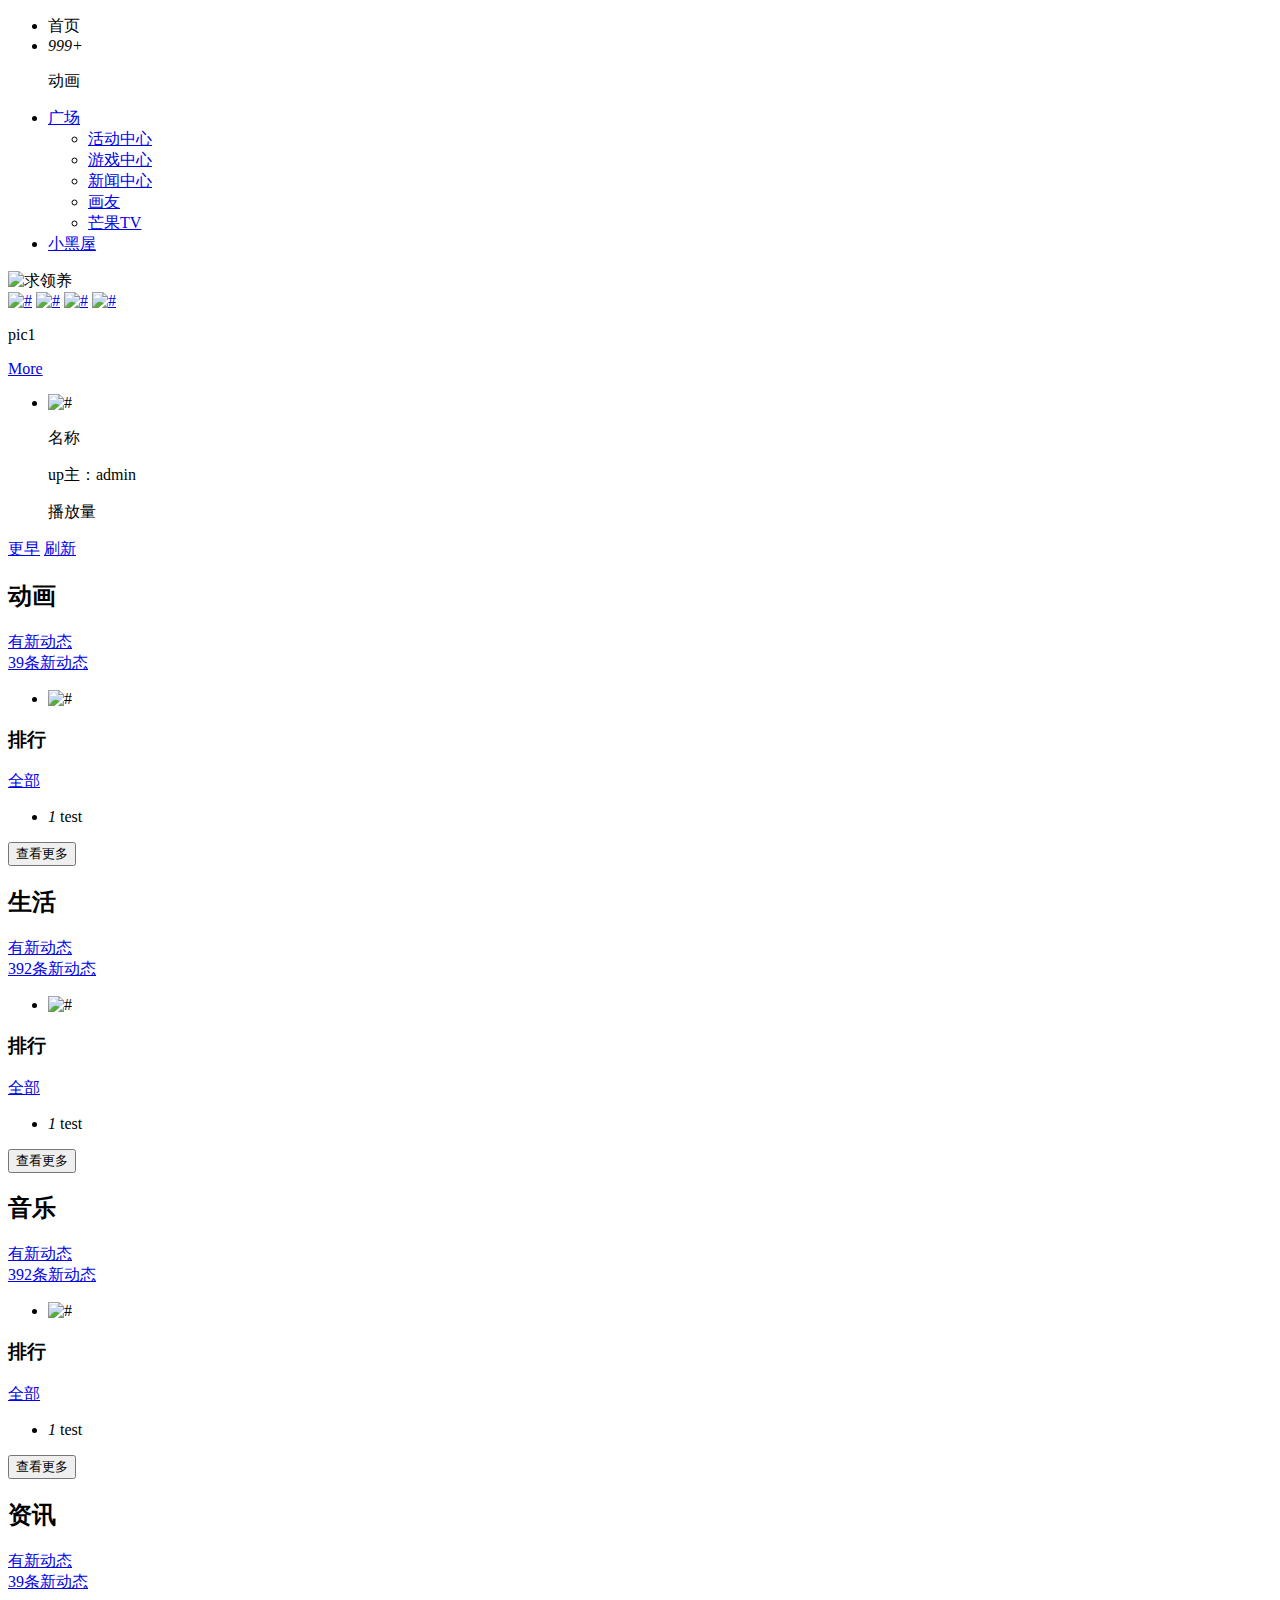
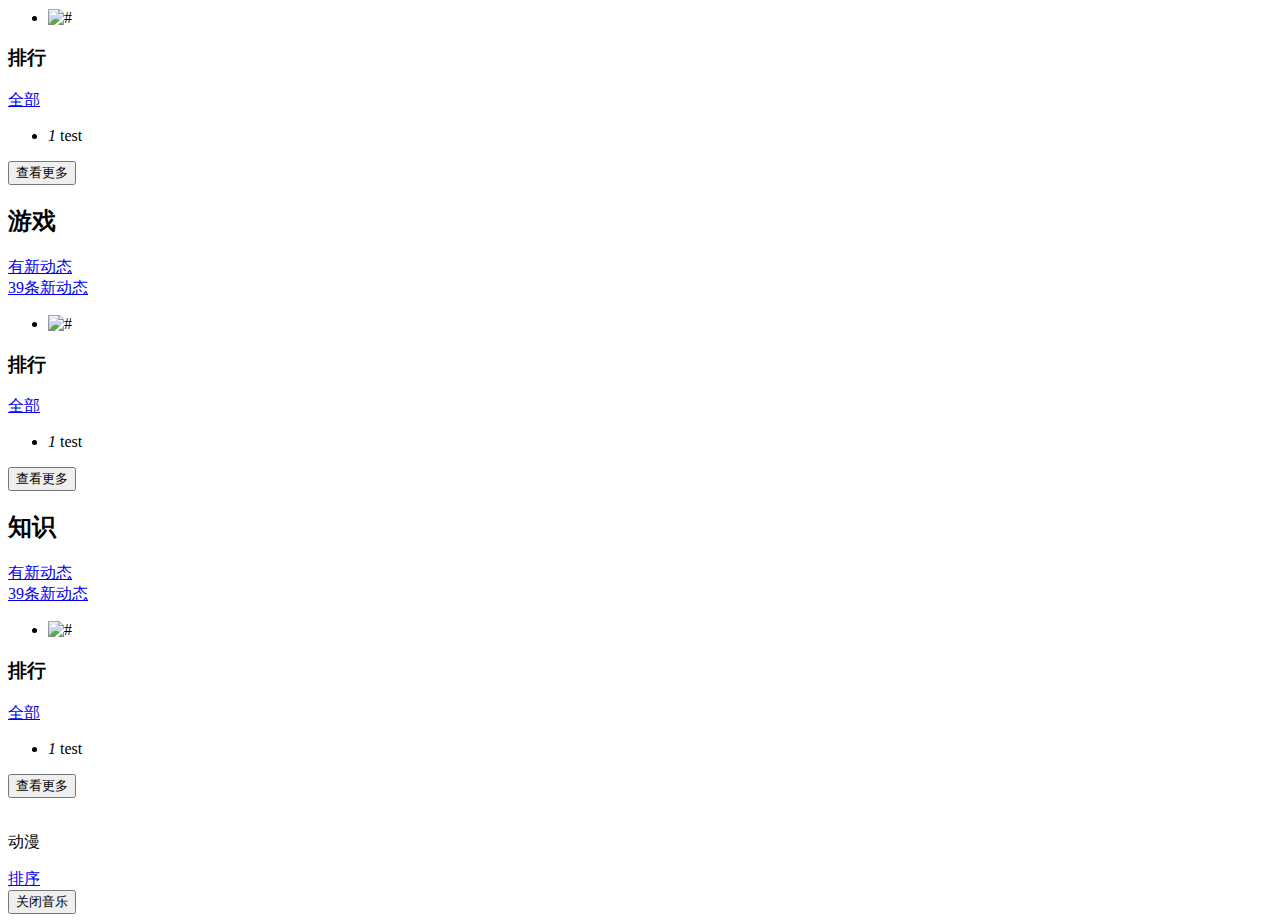
<file: src/main/resources/templates/index.html>
<!DOCTYPE html>
<html lang="ch" xmlns:th="http://www.thymeleaf.org">
<head>
    <meta http-equiv="Content-Type" content="text/html; charset=UTF-8">
    <meta name="referrer" content="no-referrer" />
    <title>YoungTuBe-首页</title>

    <link rel="stylesheet" th:href="@{/notcommon/bilibiliIndex/css/reset.css}">
    <link rel="stylesheet" th:href="@{/notcommon/bilibiliIndex/css/common.css}">
    <link rel="stylesheet" th:href="@{/notcommon/bilibiliIndex/css/index.css}">
<!--    <script th:src="@{/notcommon/Homepage/js/jquery.min.js}"></script>-->
    <script th:src="@{/common/js/jquery-3.3.1.js}"></script>
<!--    <script src="http://www.jq22.com/jquery/jquery-1.10.2.js"></script>-->
    <script th:src="@{/notcommon/bilibiliIndex/js/script.js}"></script>
    <script th:inline="javascript">
        window.onload = function () {

            $('#area2').hide()
            $('#area3').hide()
            $('#area4').hide()
            $('#area5').hide()
            $('#area6').hide()

            var userId = /*[[${session.nowUser.userId}]]*/'1';
            //thymleaf整合ajax局部加载数据
            $('#top_barr').load("/pages/getCategory1");

            $('#video_recommend').load("/video/loadOnRecommand/"+userId);

            $('#video_homepage1').load("/video/loadOnHomePageWithCategory/1");
            $('#video_rank_category1').load("/video/loadOnRankWithCategory/1");

            $('#right_barr').load("/pages/getCategory2");

            search1();

            //定时器，防止首页加载不出来
            var t1 = window.setInterval(function ()
            {

                var scrollTop = $(this).scrollTop();
                var scrollHeight = $(document).height();
                var windowHeight = $(this).height();
                //此处是滚动条到底部时候触发的事件，在这里写要加载的数据，或者是拉动滚动条的操作
                if (scrollTop + windowHeight == scrollHeight) {
                    for(i=2;i<=6;i++)
                    {
                        $('#video_homepage'+i).load("/video/loadOnHomePageWithCategory/"+i);
                        $('#video_rank_category'+i).load("/video/loadOnRankWithCategory/"+i);
                    }
                    for(j=2;j<=6;j++)
                    {
                        $('#area'+j).show();
                    }
                    if($('.loadmoreDiv a')){
                        $('.loadmoreDiv a').click();
                    }
                }
            });
            window.clearInterval(t1);
        }
    </script>
    <script>
        $(window).scroll(function scro() {
            var scrollTop = $(this).scrollTop();
            var scrollHeight = $(document).height();
            var windowHeight = $(this).height();
            //此处是滚动条到底部时候触发的事件，在这里写要加载的数据，或者是拉动滚动条的操作
            if (scrollTop + windowHeight == scrollHeight) {
                for(i=2;i<=6;i++)
                {
                    $('#video_homepage'+i).load("/video/loadOnHomePageWithCategory/"+i);
                    $('#video_rank_category'+i).load("/video/loadOnRankWithCategory/"+i);
                }
                for(j=2;j<=6;j++)
                {
                    $('#area'+j).show();
                }
                if($('.loadmoreDiv a')){
                    $('.loadmoreDiv a').click();
                }
//         alert("bottom reached !");
            }
        });
    </script>
</head>

<body>

<!--    引入顶部导航条-->
<script>
    function search1()//搜索相关
    {
        $('#search_text1').click(function() //搜索输入框点击
        {
            $("#search_text1").text('');
        });
        $('#search_text1').blur(function() //搜索输入框失去焦点
        {
            var txt=$("#search_text1").text();
            if(txt=='')
            {
                $("#search_text1").text('输入搜索内容');
            }

        });
        $("#search_text1").on('keydown',function(event){ //搜索输入框回车
            //获取keyCode
            var keyCode = event.keyCode;
            if(keyCode===13){
                $("#search_button1").click();
                $("#search_text1").text('');
            }
        });
        $('#search_button1').click(function () //搜索按钮点击
        {
            var txt=$("#search_text1").text();
            txt=txt.trim();
            if(txt.length>0)
            {
                if(txt=='输入搜索内容')
                {
                    $("#search_text1").text('');
                }
                location.href="/pages/toVideoList?searchText="+ $("#search_text1").text();
            }
            else
            {
                location.href="/pages/toIndex";
            }
        });
    }

</script>
    <div th:replace="header.html::#header"></div>

<!--分区和推荐给用户的视频-->
<nav id="nav">
    <div class="page-width clearfix">
        <ul class="nav-list">
            <li class="item item-home"><a th:href="@{/pages/toIndex}" class="link">首页</a>
            </li>
            <span id="top_barr">
                <li class="item" th:fragment="top_bar_ul" th:each="category:${categorys1}">
                     <a class="link" th:href="|/pages/toVideoList?categoryId=${category.categoryId}|">
                         <div class="num">
                             <i>999+</i>
                         </div>
                         <p th:text="${category.categoryName}">动画</p>
                     </a>
                 </li>
            </span>
            <li class="item item-square"><a href="testshabi.sf" class="link">广场</a>
                <div class="nav-square__hover">
                    <ul>
                        <li><a href="#"><i class="icon-activity"></i>活动中心</a></li>
                        <li><a href="#"><i class="icon-game"></i>游戏中心</a></li>
                        <li><a href="#"><i class="icon-news"></i>新闻中心</a></li>
                        <li><a href="#"><i class="icon-friend"></i>画友</a></li>
                        <li><a href="#"><i class="icon-tv"></i>芒果TV</a></li>
                    </ul>
                    <!--
            <a href="#" class="activity"><img src="images/cont/nav-square__img.jpg" alt="#"></a> -->
                </div>
            </li>

            <li class="item item-room"><a href="#" class="link">小黑屋</a></li>
        </ul>
        <div class="nav-gif" id="qiulingyang">
            <img
                    th:src="@{/notcommon/bilibiliIndex/images/cont/nav_img.gif}"
                    alt="求领养">
        </div>
    </div>
</nav>

<div id="banner">
    <div class="page-width clearfix">
        <div class="slider fl">
            <div class="slider-img">
                <a href="#" slider-title="pic1"><img
                        th:src="@{/notcommon/bilibiliIndex/images/cont/slider_img1.png}"
                        alt="#"></a> <a href="#" slider-title="pic2"><img
                    th:src="@{/notcommon/bilibiliIndex/images/cont/slider_img2.png}"
                    alt="#"></a> <a href="#" slider-title="pic3"><img
                    th:src="@{/notcommon/bilibiliIndex/images/cont/slider_img3.png}"
                    alt="#"></a> <a href="#" slider-title="pic4"><img
                    th:src="@{/notcommon/bilibiliIndex/images/cont/slider_img4.png}"
                    alt="#"></a>
            </div>
            <div class="slider-title">
                <p>pic1</p>
            </div>
            <div class="slider-btn">
                <span class="cur"></span> <span></span> <span></span> <span></span>
            </div>
            <a href="#" class="slider-more">More</a>
        </div>
<!--给用户推荐的6个视频-->
        <div class="banner-list fr">
            <ul id="video_recommend">
                <li th:fragment="video_recommend" th:each="singleVideo,singleVideoStatus:${videos_recommend}"><a
                        th:href="|@{/pages/toVideoPlay}/${singleVideo.videoId}|">
                    <img th:src="${singleVideo.videoFrontSrc}"
                         alt="#">
                    <div class="info">
                        <p class="title" th:text="${singleVideo.videoName}">名称</p>
                        <p class="author"
                           th:text="|up主:${userNames_recommend[singleVideo.videoUpId]}|">up主：admin</p>
                        <p class="play" th:text="|播放量:${singleVideo.videoViewCount}|">播放量</p>
                    </div>
                </a></li>
            </ul>
            <a href="#" class="btn btn-prev">更早</a> <a href="#"
                                                       class="btn btn-next">刷新</a>
        </div>
    </div>
</div>

<!--各分区-->
<div id="main">
    <div class="page-width">
        <!-- 推广 -->

        <!-- 动画 -->
        <div class="mainCont clearfix" id="area1" js-move="true">
            <div class="pic-list fl" js-tab="true">
                <div class="pic-list__title">
                    <i class="icon-game"></i>
                    <h2>动画</h2>
                    <div class="tab-title">
                        <a href="#" class="cur">有新动态</a>
                    </div>
                    <div class="more-wrap">
                        <a href="#" class="dynamic" id="shuaxin"><i></i>39条新动态</a>
                    </div>
                </div>
                <ul id="video_homepage1" class="pic-list__wrapper clearfix tab-cont__item tab-cont__cur">
                    <!-- 这里开始遍历 -->
                    <li class="item" th:fragment="video_homepage1" th:each="singleVideo,singleVideoStat:${videos}">
                        <a
                                th:href="|@{/pages/toVideoPlay}/${singleVideo.videoId}|"
                                class="img-link"> <img
                                th:src="${singleVideo.videoFrontSrc}" alt="#">
                            <span class="mask"></span> <span th:text="${singleVideo.videoDuring}"
                                                             class="time"></span>
                        </a>
                        <div class="img-info">
                            <a th:text="${singleVideo.videoName}"
                               th:href="|@{/pages/toVideoPlay}/${singleVideo.videoId}|"></a>
                            <div class="btm">
                                <div class="user" th:utext="|<i></i>${userNames[singleVideo.videoUpId]}|">
                                </div>
                                <div class="online" th:utext="|<i></i>${singleVideo.videoViewCount}|">
                                </div>
                            </div>
                        </div>
                    </li>
                </ul>
            </div>
            <div class="main-side fr" js-tab="true">
                <div class="main-side__title">
                    <div class="rank-t">
                        <h3>排行</h3>
                    </div>
                    <div class="tab-title">
                        <a href="#" class="cur">全部</a>
                    </div>
                </div>
                <div class="main-side__cont">
                    <div class="tab-cont">
                        <ul class="tab-cont__item main-rank" id="video_rank_category1">
                            <li class='item' th:fragment="video_rank_category1"
                                th:each="singleVideo,singleVideoStat:${videos_rank}">
                                <i class='n2' th:text="${singleVideoStat.count}">1</i>
                                <a th:text="${singleVideo.videoName}"
                                   th:href="|@{/pages/toVideoPlay}/${singleVideo.videoId}|">
                                    test
                                </a>
                            </li>
                        </ul>
                    </div>
                    <button type="button" class="more" id="chakan">
                        查看更多<i></i>
                    </button>

                    <script type="text/javascript">
                    </script>
                </div>
            </div>
        </div>

        <!-- 生活-->
        <div class="mainCont clearfix" id="area2" js-move="true">
            <div class="pic-list fl" js-tab="true">
                <div class="pic-list__title">
                    <i class="icon-music"></i>
                    <h2>生活</h2>
                    <div class="tab-title">
                        <a href="#" class="cur">有新动态</a>

                    </div>

                    <div class="more-wrap">
                        <a href="#" class="dynamic" id="shuaxin"><i></i>392条新动态</a>

                    </div>
                </div>
                <ul id="video_homepage2" class="pic-list__wrapper clearfix tab-cont__item tab-cont__cur">
                    <!-- 这里开始遍历 -->
                    <li class="item" th:fragment="video_homepage2" th:each="singleVideo,singleVideoStat:${videos}">
                        <a
                                th:href="|@{/pages/toVideoPlay}/${singleVideo.videoId}|"
                                class="img-link"> <img
                                th:src="${singleVideo.videoFrontSrc}" alt="#">
                            <span class="mask"></span> <span th:text="${singleVideo.videoDuring}"
                                                             class="time"></span>
                        </a>
                        <div class="img-info">
                            <a th:text="${singleVideo.videoName}"
                               th:href="|@{/pages/toVideoPlay}/${singleVideo.videoId}|"></a>
                            <div class="btm">
                                <div class="user" th:utext="|<i></i>${userNames[singleVideo.videoUpId]}|">
                                </div>
                                <div class="online" th:utext="|<i></i>${singleVideo.videoViewCount}|">
                                </div>
                            </div>
                        </div>
                    </li>
                </ul>
            </div>
            <div class="main-side fr" js-tab="true">
                <div class="main-side__title">
                    <div class="rank-t">
                        <h3>排行</h3>
                    </div>
                    <div class="tab-title">
                        <a href="#" class="cur">全部</a>
                    </div>
                </div>
                <div class="main-side__cont">
                    <div class="tab-cont">
                        <ul class="tab-cont__item main-rank" id="video_rank_category2">
                            <li class='item' th:fragment="video_rank_category2"
                                th:each="singleVideo,singleVideoStat:${videos_rank}">
                                <i class='n2' th:text="${singleVideoStat.count}">1</i>
                                <a th:text="${singleVideo.videoName}"
                                   th:href='|@{/pages/toVideoPlay}/${singleVideo.videoId}|'>
                                    test
                                </a>
                            </li>
                        </ul>
                    </div>
                    <button type="button" class="more" id="chakan">
                        查看更多<i></i>
                    </button>

                    <script type="text/javascript">
                    </script>
                </div>
            </div>
        </div>

        <!-- 音乐-->
        <div class="mainCont clearfix" id="area3" js-move="true">
            <div class="pic-list fl" js-tab="true">
                <div class="pic-list__title">
                    <i class="icon-fasion"></i>
                    <h2>音乐</h2>
                    <div class="tab-title">
                        <a href="#" class="cur">有新动态</a>

                    </div>

                    <div class="more-wrap">
                        <a href="#" class="dynamic" id="shuaxin"><i></i>392条新动态</a>

                    </div>
                </div>
                <ul id="video_homepage3" class="pic-list__wrapper clearfix tab-cont__item tab-cont__cur">
                    <!-- 这里开始遍历 -->
                    <li class="item" th:fragment="video_homepage3" th:each="singleVideo,singleVideoStat:${videos}">
                        <a
                                th:href="|@{/pages/toVideoPlay}/${singleVideo.videoId}|"
                                class="img-link"> <img
                                th:src="${singleVideo.videoFrontSrc}" alt="#">
                            <span class="mask"></span> <span th:text="${singleVideo.videoDuring}"
                                                             class="time"></span>
                        </a>
                        <div class="img-info">
                            <a th:text="${singleVideo.videoName}"
                               th:href="|@{/pages/toVideoPlay}/${singleVideo.videoId}|"></a>
                            <div class="btm">
                                <div class="user" th:utext="|<i></i>${userNames[singleVideo.videoUpId]}|">
                                </div>
                                <div class="online" th:utext="|<i></i>${singleVideo.videoViewCount}|">
                                </div>
                            </div>
                        </div>
                    </li>
                </ul>
            </div>
            <div class="main-side fr" js-tab="true">
                <div class="main-side__title">
                    <div class="rank-t">
                        <h3>排行</h3>
                    </div>
                    <div class="tab-title">
                        <a href="#" class="cur">全部</a>
                    </div>
                </div>
                <div class="main-side__cont">
                    <div class="tab-cont">
                        <ul class="tab-cont__item main-rank" id="video_rank_category3">
                            <li class='item' th:fragment="video_rank_category3"
                                th:each="singleVideo,singleVideoStat:${videos_rank}">
                                <i class='n2' th:text="${singleVideoStat.count}">1</i>
                                <a th:text="${singleVideo.videoName}"
                                   th:href='|@{/pages/toVideoPlay}/${singleVideo.videoId}|'>
                                    test
                                </a>
                            </li>
                        </ul>
                    </div>
                    <button type="button" class="more" id="chakan">
                        查看更多<i></i>
                    </button>

                    <script type="text/javascript">
                    </script>
                </div>
            </div>
        </div>

        <!-- 资讯-->
        <div class="mainCont clearfix" id="area4" js-move="true">
            <div class="pic-list fl" js-tab="true">
                <div class="pic-list__title">
                    <i class="icon-yule"></i>
                    <h2>资讯</h2>
                    <div class="tab-title">
                        <a href="#" class="cur">有新动态</a>
                    </div>
                    <div class="more-wrap">
                        <a href="#" class="dynamic" id="shuaxin"><i></i>39条新动态</a>
                    </div>
                </div>
                <ul id="video_homepage4" class="pic-list__wrapper clearfix tab-cont__item tab-cont__cur">
                    <!-- 这里开始遍历 -->
                    <li class="item" th:fragment="video_homepage4" th:each="singleVideo,singleVideoStat:${videos}">
                        <a
                                th:href="|@{/pages/toVideoPlay}/${singleVideo.videoId}|"
                                class="img-link"> <img
                                th:src="${singleVideo.videoFrontSrc}" alt="#">
                            <span class="mask"></span> <span th:text="${singleVideo.videoDuring}"
                                                             class="time"></span>
                        </a>
                        <div class="img-info">
                            <a th:text="${singleVideo.videoName}"
                               th:href="|@{/pages/toVideoPlay}/${singleVideo.videoId}|"></a>
                            <div class="btm">
                                <div class="user" th:utext="|<i></i>${userNames[singleVideo.videoUpId]}|">
                                </div>
                                <div class="online" th:utext="|<i></i>${singleVideo.videoViewCount}|">
                                </div>
                            </div>
                        </div>
                    </li>
                </ul>
            </div>
            <div class="main-side fr" js-tab="true">
                <div class="main-side__title">
                    <div class="rank-t">
                        <h3>排行</h3>
                    </div>
                    <div class="tab-title">
                        <a href="#" class="cur">全部</a>
                    </div>
                </div>
                <div class="main-side__cont">
                    <div class="tab-cont">
                        <ul class="tab-cont__item main-rank" id="video_rank_category4">
                            <li class='item' th:fragment="video_rank_category4"
                                th:each="singleVideo,singleVideoStat:${videos_rank}">
                                <i class='n2' th:text="${singleVideoStat.count}">1</i>
                                <a th:text="${singleVideo.videoName}"
                                   th:href='|@{/pages/toVideoPlay}/${singleVideo.videoId}|'>
                                    test
                                </a>
                            </li>
                        </ul>
                    </div>
                    <button type="button" class="more" id="chakan">
                        查看更多<i></i>
                    </button>

                    <script type="text/javascript">
                    </script>
                </div>
            </div>
        </div>

        <!--游戏-->
        <div class="mainCont clearfix" id="area5" js-move="true">
            <div class="pic-list fl" js-tab="true">
                <div class="pic-list__title">
                    <i class="icon-technology"></i>
                    <h2>游戏</h2>
                    <div class="tab-title">
                        <a href="#" class="cur">有新动态</a>
                    </div>
                    <div class="more-wrap">
                        <a href="#" class="dynamic" id="shuaxin"><i></i>39条新动态</a>
                    </div>
                </div>
                <ul id="video_homepage5" class="pic-list__wrapper clearfix tab-cont__item tab-cont__cur">
                    <!-- 这里开始遍历 -->
                    <li class="item" th:fragment="video_homepage5" th:each="singleVideo,singleVideoStat:${videos}">
                        <a
                                th:href="|@{/pages/toVideoPlay}/${singleVideo.videoId}|"
                                class="img-link"> <img
                                th:src="${singleVideo.videoFrontSrc}" alt="#">
                            <span class="mask"></span> <span th:text="${singleVideo.videoDuring}"
                                                             class="time"></span>
                        </a>
                        <div class="img-info">
                            <a th:text="${singleVideo.videoName}"
                               th:href="|@{/pages/toVideoPlay}/${singleVideo.videoId}|"></a>
                            <div class="btm">
                                <div class="user" th:utext="|<i></i>${userNames[singleVideo.videoUpId]}|">
                                </div>
                                <div class="online" th:utext="|<i></i>${singleVideo.videoViewCount}|">
                                </div>
                            </div>
                        </div>
                    </li>
                </ul>
            </div>
            <div class="main-side fr" js-tab="true">
                <div class="main-side__title">
                    <div class="rank-t">
                        <h3>排行</h3>
                    </div>
                    <div class="tab-title">
                        <a href="#" class="cur">全部</a>
                    </div>
                </div>
                <div class="main-side__cont">
                    <div class="tab-cont">
                        <ul class="tab-cont__item main-rank" id="video_rank_category5">
                            <li class='item' th:fragment="video_rank_category5"
                                th:each="singleVideo,singleVideoStat:${videos_rank}">
                                <i class='n2' th:text="${singleVideoStat.count}">1</i>
                                <a th:text="${singleVideo.videoName}"
                                   th:href='|@{/pages/toVideoPlay}/${singleVideo.videoId}|'>
                                    test
                                </a>
                            </li>
                        </ul>
                    </div>
                    <button type="button" class="more" id="chakan">
                        查看更多<i></i>
                    </button>

                    <script type="text/javascript">
                    </script>
                </div>
            </div>
        </div>

        <!--知识-->
        <div class="mainCont clearfix" id="area6" js-move="true">
            <div class="pic-list fl" js-tab="true">
                <div class="pic-list__title">
                    <i class="icon-gg"></i>
                    <h2>知识</h2>
                    <div class="tab-title">
                        <a href="#" class="cur">有新动态</a>
                    </div>
                    <div class="more-wrap">
                        <a href="#" class="dynamic" id="shuaxin"><i></i>39条新动态</a>
                    </div>
                </div>
                <ul id="video_homepage6" class="pic-list__wrapper clearfix tab-cont__item tab-cont__cur">
                    <!-- 这里开始遍历 -->
                    <li class="item" th:fragment="video_homepage6" th:each="singleVideo,singleVideoStat:${videos}">
                        <a
                                th:href="|@{/pages/toVideoPlay}/${singleVideo.videoId}|"
                                class="img-link"> <img
                                th:src="${singleVideo.videoFrontSrc}" alt="#">
                            <span class="mask"></span> <span th:text="${singleVideo.videoDuring}"
                                                             class="time"></span>
                        </a>
                        <div class="img-info">
                            <a th:text="|${singleVideo.videoName}|"
                               th:href="|@{/pages/toVideoPlay}/${singleVideo.videoId}|"></a>
                            <div class="btm">
                                <div class="user" th:utext="|<i></i>${userNames[singleVideo.videoUpId]}|">
                                </div>
                                <div class="online" th:utext="|<i></i>${singleVideo.videoViewCount}|">
                                </div>
                            </div>
                        </div>
                    </li>
                </ul>
            </div>
            <div class="main-side fr" js-tab="true">
                <div class="main-side__title">
                    <div class="rank-t">
                        <h3>排行</h3>
                    </div>
                    <div class="tab-title">
                        <a href="#" class="cur">全部</a>
                    </div>
                </div>
                <div class="main-side__cont">
                    <div class="tab-cont">
                        <ul class="tab-cont__item main-rank" id="video_rank_category6">
                            <li class='item' th:fragment="video_rank_category6"
                                th:each="singleVideo,singleVideoStat:${videos_rank}">
                                <i class='n2' th:text="${singleVideoStat.count}">1</i>
                                <a th:text="${singleVideo.videoName}"
                                   th:href='|@{/pages/toVideoPlay}/${singleVideo.videoId}|'>
                                    test
                                </a>
                            </li>
                        </ul>
                    </div>
                    <button type="button" class="more" id="chakan">
                        查看更多<i></i>
                    </button>

                    <script type="text/javascript">
                    </script>
                </div>
            </div>
        </div>

    </div>
</div>

<!--右侧导航条，可锚点跳转-->
<div id="sideBar">
    <div class="sideBar-list">
        <br>
        <p id="right_barr">
            <a th:fragment="right_bar_ul" th:each="category,categoryStat:${categorys2}" th:href="|#area${categoryStat.count}|"  th:text="${category.categoryName}">动漫</a>
        </p>
        <a href="#"><i></i>排序</a>
    </div>
    <button id="closemusic" type="button">关闭音乐</button>
    <div class="sideBar-line"></div>
    <a href="#" class="sideBar-toTop" id="backTop"></a>
</div>


<!-- 背景音乐

        <EMBED  id="music" src="/static/The Truth That You Leave.mp3"  HIDDEN="true" volume="10"  controller="true" autostart="true" loop="true">
        <script type="text/javascript">
        $("#closemusic").click(function(){
            /* $("#music").playOrPause(); */
            document.embeds('music').stop();
        })

        </script>
-->
<div id="active_content" class="content">
</div>

</body>
</html>
</file>
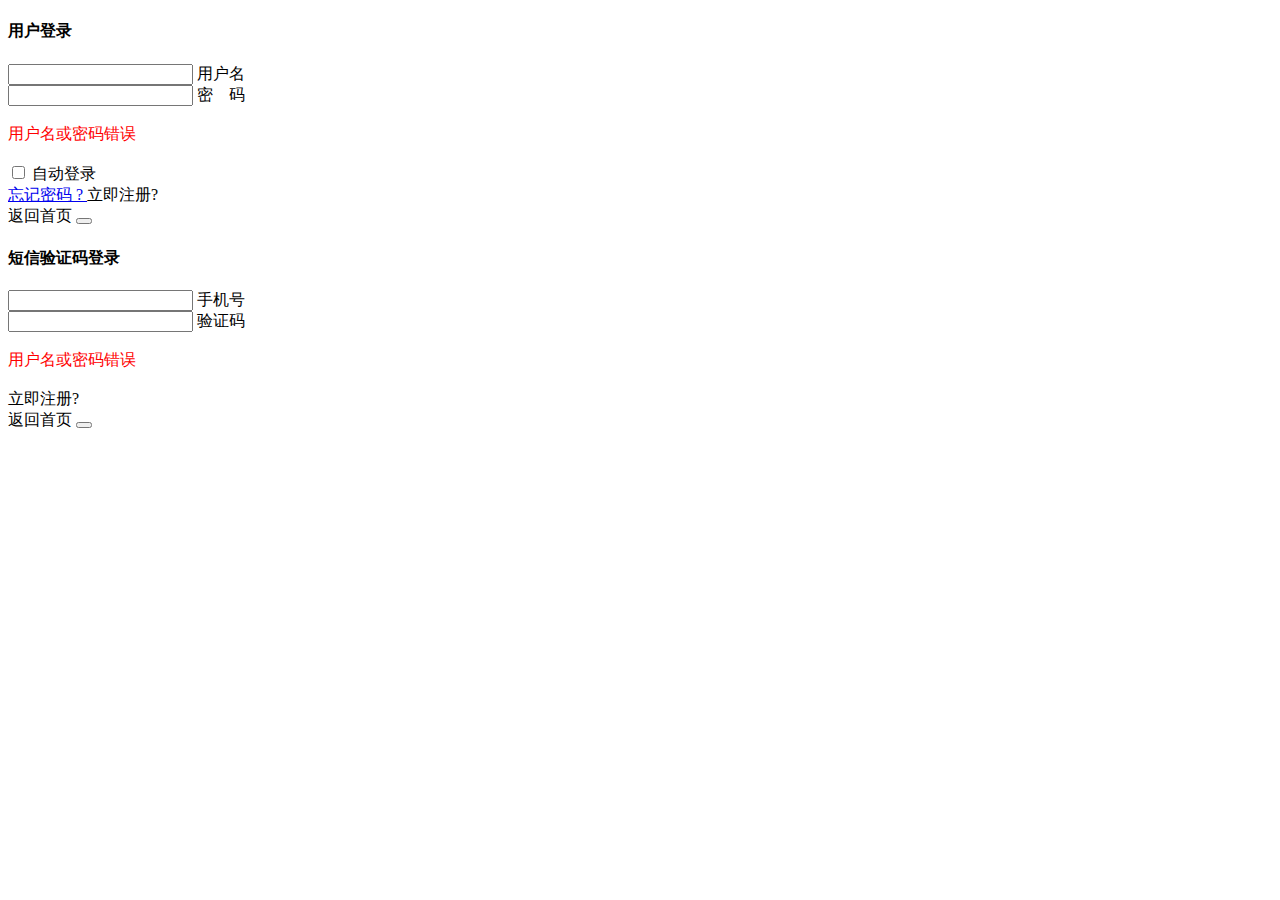
<file: src/main/resources/templates/login.html>
<!DOCTYPE html>
<html lang="ch" xmlns:th="http://www.thymeleaf.org">
<head>
    <meta http-equiv="Content-Type" content="text/html; charset=UTF-8">
    <title>YoungTube-登录</title>
    <link rel="stylesheet" th:href="@{/notcommon/login/loginnew/css/default.css}">
    <link rel="stylesheet" th:href="@{/notcommon/login/loginnew/css/styles.css}">
    <script th:src="@{/notcommon/Homepage/js/jquery.min.js}"></script>
    <script th:src="@{/common/js/jquery-3.3.1.js}"></script>
    <script language='javascript' th:src="@{/notcommon/register/js/jq22.js}"></script>
    <script language='javascript' th:src="@{/notcommon/cebianlan/js/jq22.js}"></script>
    <script th:inline="javascript">
        $(function () {
            var nowUser = /*[[${session.nowUser}]]*/'nowUser';
            if (nowUser!=null&&nowUser.userId> 0) {
                alert("您已登录，无需重复登录!");
                location.href = "/pages/toIndex";
            }
            $("#login_phone").hide();
            $("#toggleLoginMethod").text("切换为短信验证码登录");
        });
        function changeLogin(toggle)
        {
            var text=toggle.innerText;
            if(text=="切换为短信验证码登录")
            {
                $("#login_phone").show();
                $("#login_petname").hide();
                $("#toggleLoginMethod").text("切换为用户名登录");
            }
            else
            {
                $("#login_phone").hide();
                $("#login_petname").show();
                $("#toggleLoginMethod").text("切换为短信验证码登录");
            }
        }
    </script>
</head>
<body>
<article class="htmleaf-container">
    <header class="htmleaf-header">
    </header>

    <a id="toggleLoginMethod" onclick="changeLogin(this)">
    </a>

    <div id="login_petname" class="panel-lite">
        <div class="thumbur">
            <div class="icon-lock"></div>
        </div>
        <form id="loginForm_petname" th:action="@{/user/login}" method="post" accept-charset="UTF-8">
            <h4>用户登录</h4>
            <div class="form-group">
                <input required="required" name="userPetName" id="userPetName" class="form-control"/>
                <label class="form-label">用户名</label>
            </div>
            <div class="form-group">
                <input type="password" name="userPassword" id="userPassword" required="required" class="form-control"/>
                <label class="form-label">密　码</label>
            </div>
            <div th:fragment="loginStatus">
                 <span th:if="!${loginStatus}" style="color: red">
                     <br>用户名或密码错误<br><br>
                 </span>
            </div>
            <div class="form-group">
                <input type="checkbox" name="autoLogin" class="checkbox">
                <span>自动登录</span>
            </div>
            <a href="#">忘记密码 ? </a> <a th:href="@{/pages/toRegist}">立即注册? </a>
            <br>
            <a th:href="@{/pages/toIndex}">返回首页 </a>
            <button class="floating-btn" id="btn_login"><i class="icon-arrow"></i></button>
        </form>
    </div>

    <div id="login_phone" class="panel-lite">
        <div class="thumbur">
            <div class="icon-lock"></div>
        </div>
        <form id="loginForm_phone" th:action="@{/user/login}" method="post" accept-charset="UTF-8">
            <h4>短信验证码登录</h4>
            <div class="form-group">
                <input required="required" name="userPetName" id="userPhone" class="form-control"/>
                <label class="form-label">手机号</label>
            </div>
            <div class="form-group">
                <input type="password" name="userPassword" id="mobileCheckCode" required="required"
                       class="form-control"/>
                <label class="form-label">验证码</label>
            </div>
            <div th:fragment="loginStatus">
                 <span th:if="!${loginStatus}" style="color: red">
                     <br>用户名或密码错误<br><br>
                 </span>
            </div>
            <a th:href="@{/pages/toRegist}">立即注册? </a>
            <br>
            <a th:href="@{/pages/toIndex}">返回首页 </a>
            <button class="floating-btn" id="btn_login"><i class="icon-arrow"></i></button>
        </form>
    </div>

</article>
</body>
</html>
</file>
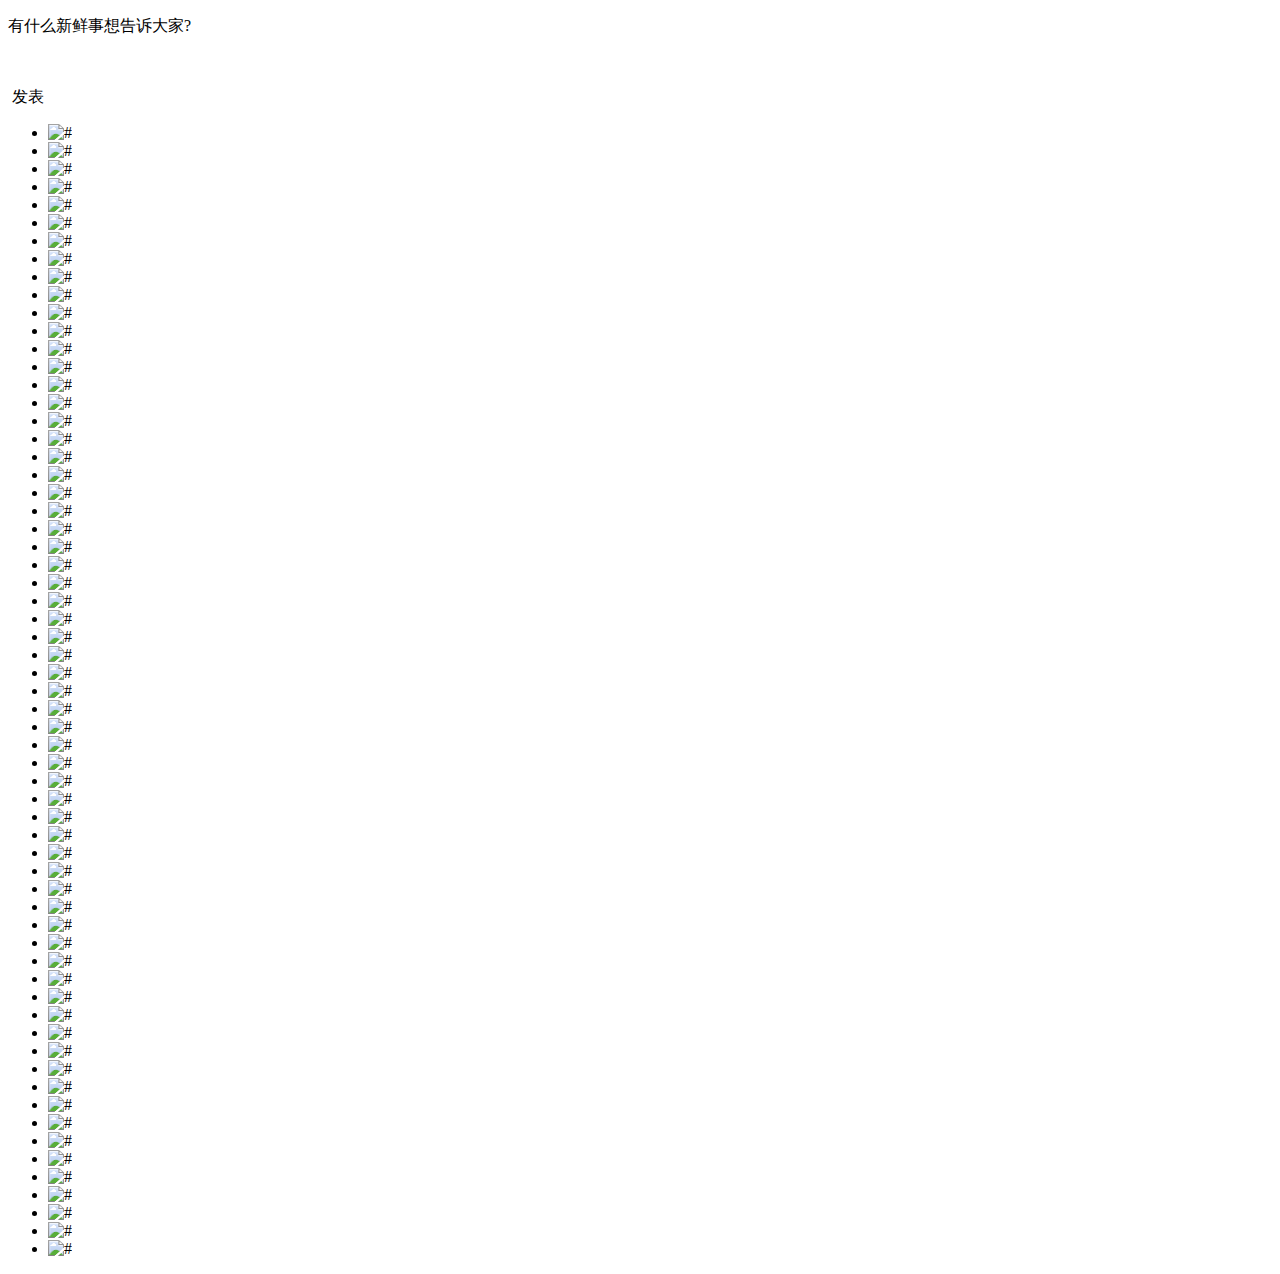
<file: src/main/resources/templates/sendDynamic.html>
<!DOCTYPE html>
<html lang="ch" xmlns:th="http://www.thymeleaf.org">
<head>
    <meta charset="UTF-8">
    <title>发表动态</title>
    <link rel="stylesheet" th:href="@{/notcommon/sendDynamic/css/reset.css}"/>
    <link rel="stylesheet" th:href="@{/notcommon/sendDynamic/css/index.css}"/>
    <script>
        function sendDynamic()
        {
            var spaceUserId =/*[[${session.nowUser.userId}]]*/'3';
            var dynamicContent = $("#dynamicContent").text();
            $.post("/dynamic/sendDynamic",{"userId":spaceUserId,"dynamicContent":dynamicContent});
            alert("发布成功");
            location.href="/pages/toDynamicList/"+spaceUserId;
        }
    </script>
</head>
<body>
<!--message start-->
<div id="message">
    <p>有什么新鲜事想告诉大家?</p>
    <div class="edit" id="dynamicContent" contenteditable="true"></div>

    <div class="but">
        <!-- 左下角的表情图片-->
        <img th:src="@{/notcommon/sendDynamic/images/bba_thumb.gif}" class="imgface" />
        <!-- 发表按钮-->
        <span class="msg_but" onclick="sendDynamic()">发表</span>
        <!-- Expression frame(表情框) start-->
        <div class="face">
            <ul>
                <li><img th:src="@{/notcommon/sendDynamic/images/zz2_thumb.gif}" title="[织]" width="" height="22" alt="#"></li>
                <li><img th:src="@{/notcommon/sendDynamic/images/horse2_thumb.gif}" title="[神马]" width="" height="22" alt="#"></li>
                <li><img th:src="@{/notcommon/sendDynamic/images/fuyun_thumb.gif}" title="[浮云]" width="" height="22" alt="#"></li>
                <li><img th:src="@{/notcommon/sendDynamic/images/geili_thumb.gif}" title="[给力]" width="" height="22" alt="#"></li>
                <li><img th:src="@{/notcommon/sendDynamic/images/wg_thumb.gif}" title="[围观]" width="" height="22" alt="#"></li>
                <li><img th:src="@{/notcommon/sendDynamic/images/vw_thumb.gif}" title="[威武]" width="" height="22" alt="#"></li>
                <li><img th:src="@{/notcommon/sendDynamic/images/panda_thumb.gif}" title="[熊猫]" width="" height="22" alt="#"></li>
                <li><img th:src="@{/notcommon/sendDynamic/images/rabbit_thumb.gif}" title="兔子]" width="" height="22" alt="#"></li>
                <li><img th:src="@{/notcommon/sendDynamic/images/otm_thumb.gif}" title="[奥特曼]" width="" height="22" alt="#"></li>
                <li><img th:src="@{/notcommon/sendDynamic/images/j_thumb.gif}" title="[囧]" width="" height="22" alt="#"></li>
                <li><img th:src="@{/notcommon/sendDynamic/images/hufen_thumb.gif}" title="[互粉]" width="" height="22" alt="#"></li>
                <li><img th:src="@{/notcommon/sendDynamic/images/liwu_thumb.gif}" title="[礼物]" width="" height="22" alt="#"></li>
                <li><img th:src="@{/notcommon/sendDynamic/images/smilea_thumb.gif}" title="呵呵]" width="" height="22" alt="#"></li>
                <li><img th:src="@{/notcommon/sendDynamic/images/tootha_thumb.gif}" title="嘻嘻]" width="" height="22" alt="#"></li>
                <li><img th:src="@{/notcommon/sendDynamic/images/laugh.gif}" title="[哈哈]" width="" height="22" alt="#"></li>
                <li><img th:src="@{/notcommon/sendDynamic/images/tza_thumb.gif}" title="[可爱]" width="" height="22" alt="#"></li>
                <li><img th:src="@{/notcommon/sendDynamic/images/kl_thumb.gif}" title="[可怜]" width="" height="22" alt="#"></li>
                <li><img th:src="@{/notcommon/sendDynamic/images/kbsa_thumb.gif}" title="[挖鼻屎]" width="" height="22" alt="#"></li>
                <li><img th:src="@{/notcommon/sendDynamic/images/cj_thumb.gif}" title="[吃惊]" width="" height="22" alt="#"></li>
                <li><img th:src="@{/notcommon/sendDynamic/images/shamea_thumb.gif}" title="[害羞]" width="" height="22" alt="#"></li>
                <li><img th:src="@{/notcommon/sendDynamic/images/zy_thumb.gif}" title="[挤眼]" width="" height="22" alt="#"></li>
                <li><img th:src="@{/notcommon/sendDynamic/images/bz_thumb.gif}" title="[闭嘴]" width="" height="22" alt="#"></li>
                <li><img th:src="@{/notcommon/sendDynamic/images/bs2_thumb.gif}" title="[鄙视]" width="" height="22" alt="#"></li>
                <li><img th:src="@{/notcommon/sendDynamic/images/lovea_thumb.gif}" title="[爱你]" width="" height="22" alt="#"></li>
                <li><img th:src="@{/notcommon/sendDynamic/images/sada_thumb.gif}" title="[泪]" width="" height="22" alt="#"></li>
                <li><img th:src="@{/notcommon/sendDynamic/images/heia_thumb.gif}" title="[偷笑]" width="" height="22" alt="#"></li>
                <li><img th:src="@{/notcommon/sendDynamic/images/qq_thumb.gif}" title="[亲亲]" width="" height="22" alt="#"></li>
                <li><img th:src="@{/notcommon/sendDynamic/images/sb_thumb.gif}" title="[生病]" width="" height="22" alt="#"></li>
                <li><img th:src="@{/notcommon/sendDynamic/images/mb_thumb.gif}" title="[太开心]" width="" height="22" alt="#"></li>
                <li><img th:src="@{/notcommon/sendDynamic/images/ldln_thumb.gif}" title="[懒得理你]" width="" height="22" alt="#"></li>
                <li><img th:src="@{/notcommon/sendDynamic/images/yhh_thumb.gif}" title="[右哼哼]" width="" height="22" alt="#"></li>
                <li><img th:src="@{/notcommon/sendDynamic/images/zhh_thumb.gif}" title="[左哼哼]" width="" height="22" alt="#"></li>
                <li><img th:src="@{/notcommon/sendDynamic/images/x_thumb.gif}" title="[嘘]" width="" height="22" alt="#"></li>
                <li><img th:src="@{/notcommon/sendDynamic/images/cry.gif}" title="[衰]" width="" height="22" alt="#"></li>
                <li><img th:src="@{/notcommon/sendDynamic/images/wq_thumb.gif}" title="[委屈]" width="" height="22" alt="#"></li>
                <li><img th:src="@{/notcommon/sendDynamic/images/t_thumb.gif}" title="[吐]" width="" height="22" alt="#"></li>
                <li><img th:src="@{/notcommon/sendDynamic/images/k_thumb.gif}" title="[打哈气]" width="" height="22" alt="#"></li>
                <li><img th:src="@{/notcommon/sendDynamic/images/bba_thumb.gif}" title="[抱抱]" width="" height="22" alt="#"></li>
                <li><img th:src="@{/notcommon/sendDynamic/images/angrya_thumb.gif}" title="[怒]" width="" height="22" alt="#"></li>
                <li><img th:src="@{/notcommon/sendDynamic/images/yw_thumb.gif}" title="[疑问]" width="" height="22" alt="#"></li>
                <li><img th:src="@{/notcommon/sendDynamic/images/cza_thumb.gif}" title="[馋嘴]" width="" height="22" alt="#"></li>
                <li><img th:src="@{/notcommon/sendDynamic/images/88_thumb.gif}" title="[拜拜]" width="" height="22" alt="#"></li>
                <li><img th:src="@{/notcommon/sendDynamic/images/sk_thumb.gif}" title="[思考]" width="" height="22" alt="#"></li>
                <li><img th:src="@{/notcommon/sendDynamic/images/sweata_thumb.gif}" title="[汗]" width="" height="22" alt="#"></li>
                <li><img th:src="@{/notcommon/sendDynamic/images/sleepya_thumb.gif}" title="[困]" width="" height="22" alt="#"></li>
                <li><img th:src="@{/notcommon/sendDynamic/images/sleepa_thumb.gif}" title="[睡觉]" width="" height="22" alt="#"></li>
<!--                <li><img th:src="@{/notcommon/sendDynamic/images/money_thumb.le="[黑线]" width="" height="22" alt="#"></li>-->
                <!--                <li><img th:src="@{/notcommon/sendDynamic/images/yx_thumb.gif}" title="[阴险]" width="" height="22" alt="#"></li>-->
                <!--                <li><img th:src="@{/notcommon/sendDynamic/images/nm_thumb.gif}" title=gif}" title="[钱]" width="" height="22" alt="#"></li>-->
                <li><img th:src="@{/notcommon/sendDynamic/images/sw_thumb.gif}" title="[失望]" width="" height="22" alt="#"></li>
                <li><img th:src="@{/notcommon/sendDynamic/images/cool_thumb.gif}" title="[酷]" width="" height="22" alt="#"></li>
                <li><img th:src="@{/notcommon/sendDynamic/images/hsa_thumb.gif}" title="[花心]" width="" height="22" alt="#"></li>
                <li><img th:src="@{/notcommon/sendDynamic/images/hatea_thumb.gif}" title="[哼]" width="" height="22" alt="#"></li>
                <li><img th:src="@{/notcommon/sendDynamic/images/gza_thumb.gif}" title="[鼓掌]" width="" height="22" alt="#"></li>
                <li><img th:src="@{/notcommon/sendDynamic/images/dizzya_thumb.gif}" title="[晕]" width="" height="22" alt="#"></li>
                <li><img th:src="@{/notcommon/sendDynamic/images/bs_thumb.gif}" title="[悲伤]" width="" height="22" alt="#"></li>
                <li><img th:src="@{/notcommon/sendDynamic/images/crazya_thumb.gif}" title="[抓狂]" width="" height="22" alt="#"></li>
<!--                <li><img th:src="@{/notcommon/sendDynamic/images/h_thumb.gif}" tit"[怒骂]" width="" height="22" alt="#"></li>-->
                <li><img th:src="@{/notcommon/sendDynamic/images/hearta_thumb.gif}" title="[心]" width="" height="22" alt="#"></li>
                <li><img th:src="@{/notcommon/sendDynamic/images/unheart.gif}" title="[伤心]" width="" height="22" alt="#"></li>
                <li><img th:src="@{/notcommon/sendDynamic/images/pig.gif}" title="[猪头]" width="" height="22" alt="#"></li>
                <li><img th:src="@{/notcommon/sendDynamic/images/ok_thumb.gif}" title="[ok]" width="" height="22" alt="#"></li>
                <li><img th:src="@{/notcommon/sendDynamic/images/ye_thumb.gif}" title="[耶]" width="" height="22" alt="#"></li>
                <li><img th:src="@{/notcommon/sendDynamic/images/good_thumb.gif}" title="[good]" width="" height="22" alt="#"></li>
                <li><img th:src="@{/notcommon/sendDynamic/images/no_thumb.gif}" title="[不要]" width="" height="22" alt="#"></li>
                <li><img th:src="@{/notcommon/sendDynamic/images/z2_thumb.gif}" title="[赞]" width="" height="22" alt="#"></li>
                <li><img th:src="@{/notcommon/sendDynamic/images/come_thumb.gif}" title="[来]" width="" height="22" alt="#"></li>
<!--                <li><img th:src="@{/notcommon/sendDynamic/images/sad_thumb.gif}" title="[弱]" width="" height="22" alt="#"></li>-->
<!--                <li><img th:src="@{/notcommon/sendDynamic/images/lazu_thumb.gif}" title="[蜡烛]" width="" height="22" alt="#"></li>-->
<!--                <li><img th:src="@{/notcommon/sendDynamic/images/clock_thumb.gif}" title="[钟]" width="" height="22" alt="#"></li>-->
<!--                <li><img th:src="@{/notcommon/sendDynamic/images/cake.gif}" title="[蛋糕]" width="" height="22" alt="#"></li>-->
<!--                <li><img th:src="@{/notcommon/sendDynamic/images/m_thumb.gif}" title="[话筒]" width="" height="22" alt="#"></li>-->
<!--                <li><img th:src="@{/notcommon/sendDynamic/images/weijin_thumb.gif}" title="[围脖]" width="" height="22" alt="#"></li>-->
<!--                <li><img th:src="@{/notcommon/sendDynamic/images/lxhzhuanfa_thumb.gif}" title="[转发]" width="" height="22" alt="#"></li>-->
<!--                <li><img th:src="@{/notcommon/sendDynamic/images/lxhluguo_thumb.gif}" title="[路过这儿]" width="" height="22" alt="#"></li>-->
<!--                <li><img th:src="@{/notcommon/sendDynamic/images/bofubianlian_thumb.gif}" title="[bofu变脸]" width="" height="22" alt="#"></li>-->
<!--                <li><img th:src="@{/notcommon/sendDynamic/images/gbzkun_thumb.gif}" title="[gbz困]" width="" height="22" alt="#"></li>-->
<!--                <li><img th:src="@{/notcommon/sendDynamic/images/boboshengmenqi_thumb.gif}" title="[生闷气]" width="" height="22" alt="#"></li>-->
<!--                <li><img th:src="@{/notcommon/sendDynamic/images/chn_buyaoya_thumb.gif}" title="[不要啊]" width="" height="22" alt="#" width="" height="22" alt="#"></li>-->
<!--                <li><img th:src="@{/notcommon/sendDynamic/images/daxiongleibenxiong_thumb.gif}" title="[dx泪奔]" width="" height="22" alt="#"></li>-->
<!--                <li><img th:src="@{/notcommon/sendDynamic/images/cat_yunqizhong_thumb.gif}" title="[运气中]" width="" height="22" alt="#"></li>-->
<!--                <li><img th:src="@{/notcommon/sendDynamic/images/youqian_thumb.gif}" title="[有钱]" width="" height="22" alt="#"></li>-->
<!--                <li><img th:src="@{/notcommon/sendDynamic/images/cf_thumb.gif}" title="[冲锋]" width="" height="22" alt="#"></li>-->
<!--                <li><img th:src="@{/notcommon/sendDynamic/images/camera_thumb.gif}" title="[照相机]" width="" height="22" alt="#"></li>-->
            </ul>
        </div>
        <!-- Expression frame(表情框) end-->
    </div>
</div>
<!--message end-->
<!--显示底下的评论信息-->
<div class="msgBox">
</div>

<script th:src="@{/common/js/jquery-3.3.1.js}"></script>
<script type="text/javascript" th:src="@{/notcommon/sendDynamic/js/index.js}"></script>
</body>
</html>
</file>
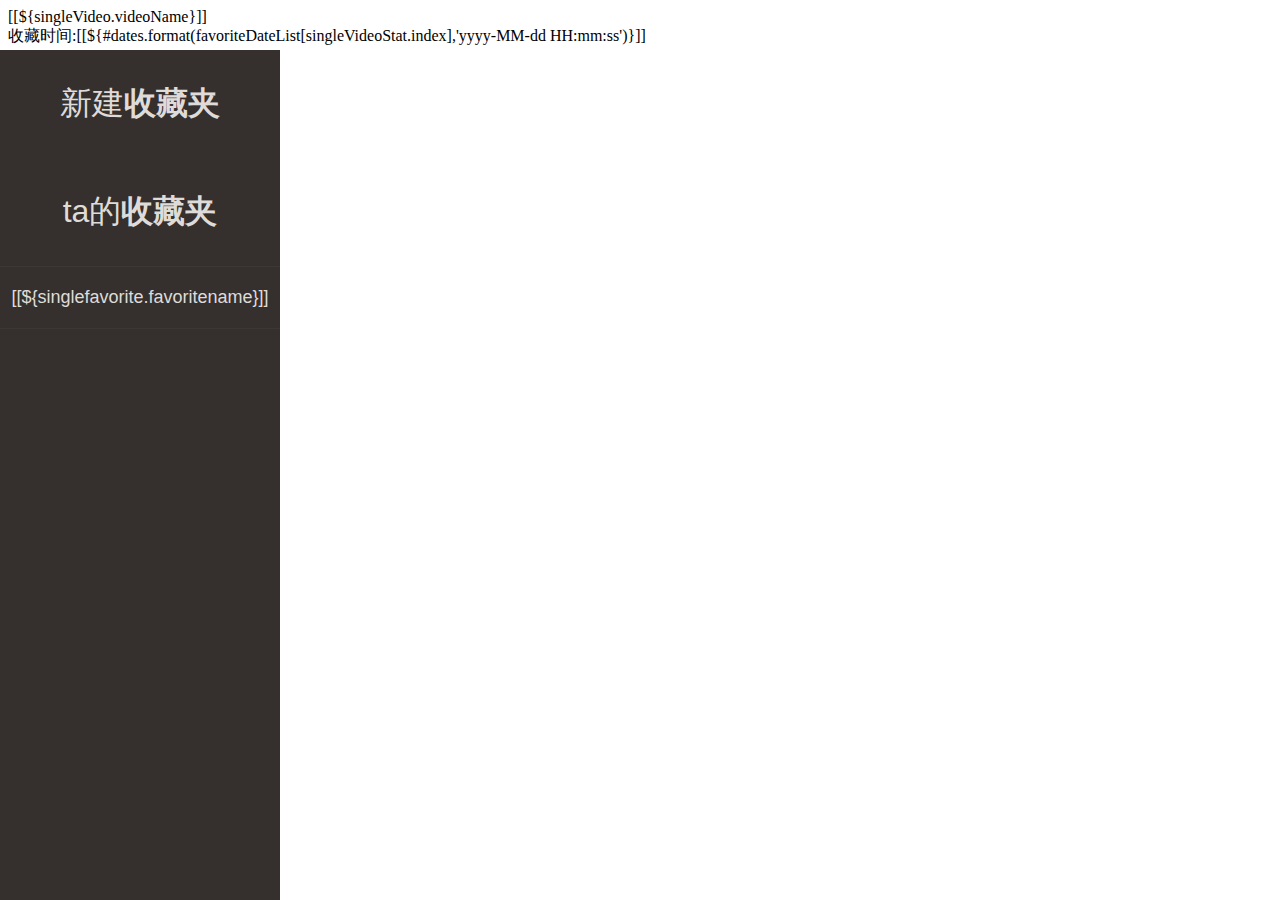
<file: src/main/resources/templates/videoFavorite.html>
<!DOCTYPE html>
<html lang="ch" xmlns:th="http://www.thymeleaf.org">
<head>
    <meta charset="UTF-8">
    <title>$Title$</title>
    <style>*,
    :before,
    :after {
        box-sizing: border-box;
    }

    .unstyled {
        list-style: none;
        padding: 0;
        margin: 0;
    }

    .unstyled a {
        text-decoration: none;
    }

    .list-inline {
        overflow: hidden;
    }

    .list-inline li {
        float: left;
    }

    .header {
        position: fixed;
        left: 0;
        top: 50px;
        bottom: 0;
        width: 17.5em;
        background: #35302d;
    }

    .logo {
        text-transform: lowercase;
        font: 300 2em "Source Sans Pro", Helvetica, Arial, sans-serif;
        text-align: center;
        padding: 0;
        margin: 0;
    }

    .logo a {
        display: block;
        padding: 1em 0;
        color: #dfdbd9;
        text-decoration: none;
        transition: 0.15s linear color;
    }

    .logo a:hover {
        color: #fff;
    }

    .logo a:hover span {
        color: #df4500;
    }

    .logo span {
        font-weight: 700;
        transition: 0.15s linear color;
    }

    .main-nav ul {
        border-top: solid 1px #3c3735;
    }

    .main-nav li {
        border-bottom: solid 1px #3c3735;
    }

    .main-nav a {
        padding: 1.1em 0;
        color: #dfdbd9;
        font: 400 1.125em "Source Sans Pro", Helvetica, Arial, sans-serif;
        text-align: center;
        text-transform: lowercase;
    }

    .main-nav a:hover {
        color: #fff;
    }

    .social-links {
        border-bottom: solid 1px #3c3735;
    }

    .social-links li {
        width: 25%;
        border-left: solid 1px #3c3735;
    }

    .social-links li:first-child {
        border: none;
    }

    .social-links a {
        display: block;
        height: 5.5em;
        text-align: center;
        color: #3c3735;
        font: 0.75em/5.5em "Source Sans Pro", Helvetica, Arial, sans-serif;
    }

    .social-links a:hover {
        color: #dfdbd9;
    }

    .list-hover-slide li {
        position: relative;
        overflow: hidden;
    }

    .list-hover-slide a {
        display: block;
        position: relative;
        z-index: 1;
        transition: 0.35s ease color;
    }

    .list-hover-slide a:before {
        content: "";
        display: block;
        z-index: -1;
        position: absolute;
        left: -100%;
        top: 0;
        width: 100%;
        height: 100%;
        border-right: solid 5px #df4500;
        background: #3c3735;
        transition: 0.35s ease left;
    }

    .list-hover-slide a.is-current:before, .list-hover-slide a:hover:before {
        left: 0;
    }
    </style>
    <script th:src="@{/common/js/jquery-3.3.1.js}"></script>
    <link th:href="@{/common/css/bootstrap.min.css}">
    <link rel="stylesheet" th:href="@{/notcommon/bilibiliIndex/css/reset.css}">
    <link rel="stylesheet" th:href="@{/notcommon/bilibiliIndex/css/common.css}">
    <link rel="stylesheet" th:href="@{/notcommon/videoFavorite/css/index.css}">

    <link rel="stylesheet" th:href="@{/notcommon/personspace/css/personal_index.css}">

</head>
<script th:inline="javascript">
    window.onload=function ()
    {
        var favorites = document.getElementsByClassName("favorite_color");
        $(favorites[0]).css("border-right", "solid 5px #df4500");
        choose(favorites[0]);
        search2();
    }
    function createFavorite() //新建收藏夹
    {
        var favorites = document.getElementsByClassName("favorite_color");
        if(favorites.length>10)
        {
            alert("最多可以创建10个收藏夹!");
            return;
        }
        var userId=/*[[${session.nowUser.userId}]]*/'0';
        var favoriteName = prompt("请输入收藏夹名称");
        if(favoriteName!=null&&favoriteName.length>0)
        {
            $.post("/favorite/createFavorite",{"userId":userId,"favoriteName":favoriteName});
            alert("创建成功!");
            location.reload();
        }
        else
        {
            alert("请输入正确的收藏夹名称!");
        }
    }
    function choose(ele) { //选中收藏夹
        var favoriteId=parseInt(ele.getAttribute("favoriteId"));
        $("#con_collect_nonull").load("/favorite/loadFavoriteVideoList/"+favoriteId);
        var favorites = document.getElementsByClassName("favorite_color");
        for(let i=0;i<favorites.length;i++)
        {
            $(favorites[i]).css("border-right","");
        }
        $(ele).css("border-right", "solid 5px #df4500");
    }
    function search2()//搜索相关
    {
        $('#search_text2').click(function () //搜索输入框点击
        {
            $("#search_text2").text('');
        });
        $('#search_text2').blur(function () //搜索输入框失去焦点
        {
            var txt = $("#search_text2").text();
            if (txt == '') {
                $("#search_text2").text('输入搜索内容');
            }

        });
        $("#search_text2").on('keydown', function (event) { //搜索输入框回车
            //获取keyCode
            var keyCode = event.keyCode;
            if (keyCode === 13) {
                $("#search_button2").click();
                $("#search_text2").text('');
            }
        });
        $('#search_button2').click(function () //搜索按钮点击
        {

            var txt = $("#search_text2").text();
            txt = txt.trim();
            if (txt.length > 0) {
                if (txt == '输入搜索内容') {
                    $("#search_text2").text('');
                }
                location.href = "/pages/toVideoList?searchText=" + $("#search_text2").text();
            } else {
                location.href = "/pages/toIndex";
            }
        });
    }

    function toVideoPlay(videoId)
    {
        location.href="/pages/toVideoPlay/"+videoId;
    }
</script>
<body>
<div th:replace="header.html::#header1"></div>
<header class="header" role="banner">
    <h1 class="logo">
        <a th:if="${session.nowUser.userId == favoriteUserId}" onclick="createFavorite()">新建<span>收藏夹</span></a>
        <a th:if="${session.nowUser.userId != favoriteUserId}" onclick="createFavorite()">TA的<span>收藏夹</span></a>
    </h1>
    <div class="nav-wrap">
        <nav class="main-nav" role="navigation">
            <ul class="unstyled list-hover-slide">
                <li th:each="singleFavorite:${favoriteList}" th:favoriteId="${singleFavorite.favoriteId}" class="favorite_color" onclick="choose(this)"><a>[[${singleFavorite.favoriteName}]]</a></li>
            </ul>
        </nav>
    </div>
</header>

<div id="con_collect_nonull">

    <div th:fragment="favoriteVideoList" th:each="singleVideo,singleVideoStat:${favoriteVideoList}" class="per_collect">
        <div class="per_collect_video_pic">
            <img th:src="${singleVideo.videoFrontSrc}" th:onclick="|toVideoPlay(${singleVideo.videoId})|"
                 style="width: 100%; height: 100%; float: left">
        </div>
        <div class="per_collect_video_title" th:onclick="|toVideoPlay(${singleVideo.videoId})|"><span >[[${singleVideo.videoName}]]</span></div>
        <div class="per_collect_video_time"><span>收藏时间:[[${#dates.format(favoriteDateList[singleVideoStat.index],'yyyy-MM-dd HH:mm:ss')}]]</span></div>
    </div>

</div>
</body>
</html>
</file>
